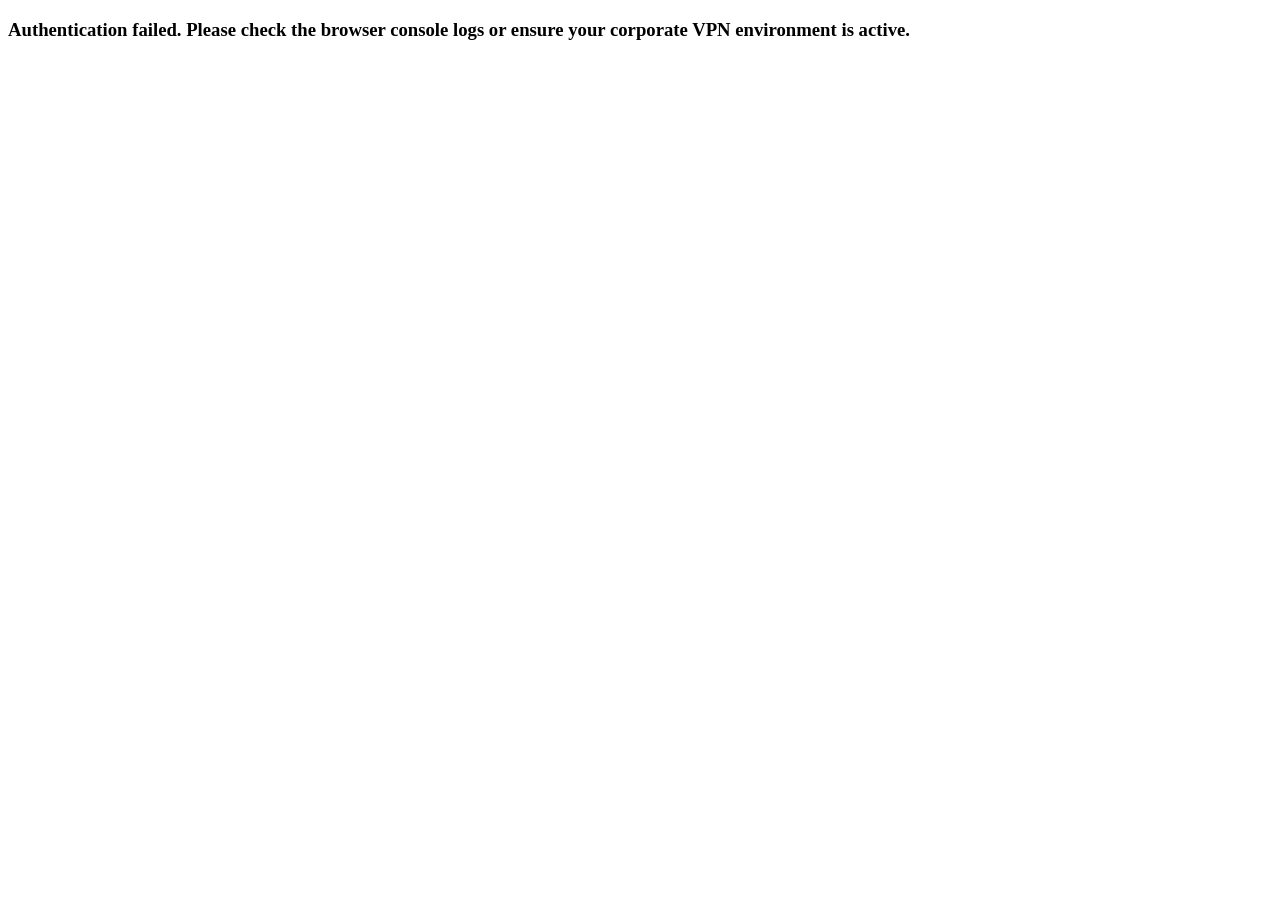
<file: callback.html>
<!DOCTYPE html>
<html lang="en">
<head>
  <meta charset="UTF-8">
  <title>SSO Authentication...</title>
</head>
<body>
  <p>Processing your login credentials, please wait...</p>

  <script>
    console.log("Callback reached. Parsing URL authentication hash parameters...");

    // Extract authentication parameters returned by the BMC Helix SSO / AuthProxy server
    const hash = window.location.hash.substring(1);
    const params = new URLSearchParams(hash);
    const accessToken = params.get("access_token");

    if (accessToken) {
      // Store the secure token into the browser session storage layout
      sessionStorage.setItem("rsso_access_token", accessToken);
      console.log("Access token securely saved. Redirecting back to home page...");
      
      // Send the user back to the main repository subdirectory folder target
      window.location.href = "/PlayingWithHsso/index.html";
    } else {
      console.error("Critical Error: Failed to locate the access token in the server routing response.");
      document.body.innerHTML = "<h3>Authentication failed. Please check the browser console logs or ensure your corporate VPN environment is active.</h3>";
    }
  </script>
</body>
</html>
</file>
